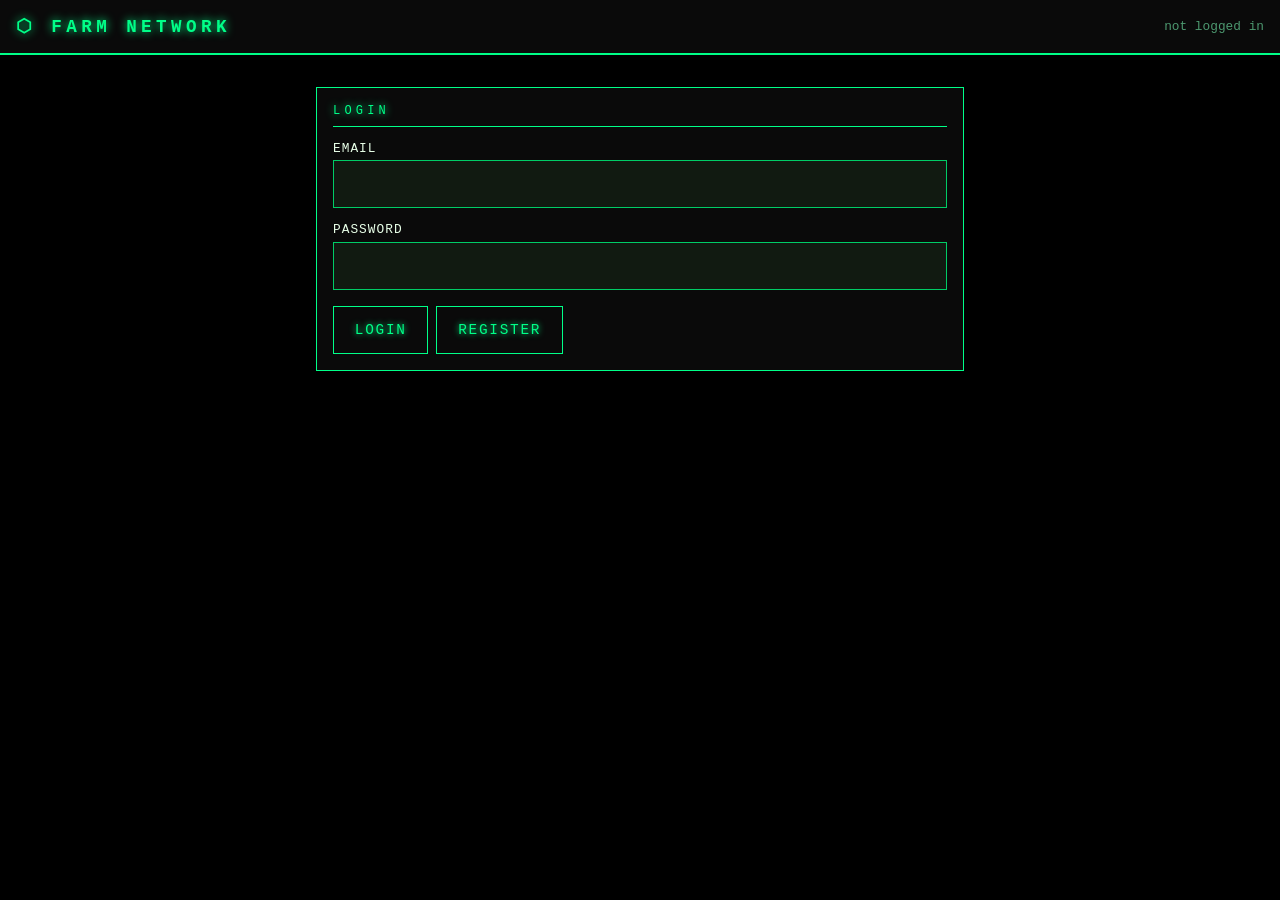
<file: static/index.html>
<!DOCTYPE html>
<html lang="en">
<head>
<meta charset="UTF-8">
<meta name="viewport" content="width=device-width, initial-scale=1.0, maximum-scale=1.0">
<title>FARM NETWORK</title>
<style>
  :root {
    --green: #00ff88;
    --green-dim: #00cc66;
    --dim: #4d9970;
    --bg: #000000;
    --surface: #0a0a0a;
    --input-bg: #111a11;
    --border: #1a3a1a;
    --border-bright: #00ff88;
    --warn: #ffe566;
    --red: #ff6b6b;
    --white: #e8ffe8;
  }
  * { box-sizing: border-box; margin: 0; padding: 0; }
  body {
    background: var(--bg);
    color: var(--green);
    font-family: 'Courier New', Courier, monospace;
    font-size: 15px;
    min-height: 100vh;
    padding: 0 0 4rem 0;
  }
  header {
    background: var(--surface);
    border-bottom: 2px solid var(--green);
    padding: 1rem;
    display: flex;
    justify-content: space-between;
    align-items: center;
    position: sticky;
    top: 0;
    z-index: 10;
  }
  header h1 { font-size: 1.1rem; letter-spacing: 0.25em; color: var(--green); text-shadow: 0 0 10px var(--green); }
  #user-line { font-size: 0.8rem; color: var(--dim); }
  .btn {
    background: transparent;
    border: 1px solid var(--green);
    color: var(--green);
    font-family: inherit;
    font-size: 0.9rem;
    padding: 0.7rem 1.3rem;
    cursor: pointer;
    letter-spacing: 0.12em;
    min-height: 48px;
    min-width: 48px;
    text-shadow: 0 0 6px var(--green);
  }
  .btn:active, .btn:hover { background: var(--green); color: var(--bg); text-shadow: none; }
  .btn-sm { padding: 0.5rem 1rem; min-height: 40px; font-size: 0.8rem; }
  .btn-danger { border-color: var(--red); color: var(--red); text-shadow: 0 0 6px var(--red); }
  .btn-danger:active, .btn-danger:hover { background: var(--red); color: var(--bg); }
  section { padding: 1rem; max-width: 680px; margin: 0 auto; }
  .panel {
    background: var(--surface);
    border: 1px solid var(--border-bright);
    padding: 1rem;
    margin-bottom: 1rem;
  }
  .panel-title {
    font-size: 0.75rem;
    letter-spacing: 0.35em;
    color: var(--green);
    border-bottom: 1px solid var(--border-bright);
    padding-bottom: 0.5rem;
    margin-bottom: 0.85rem;
    text-shadow: 0 0 8px var(--green);
  }
  label { display: block; font-size: 0.8rem; color: var(--white); margin-bottom: 0.3rem; margin-top: 0.85rem; letter-spacing: 0.08em; }
  input, select {
    width: 100%;
    background: var(--input-bg);
    border: 1px solid var(--green-dim);
    color: var(--white);
    font-family: inherit;
    font-size: 1rem;
    padding: 0.75rem;
    min-height: 48px;
  }
  input:focus, select:focus { outline: 2px solid var(--green); background: #0d1f0d; }
  select option { background: var(--input-bg); color: var(--white); }
  .stat {
    display: flex;
    justify-content: space-between;
    padding: 0.5rem 0;
    border-bottom: 1px solid var(--border);
    font-size: 0.9rem;
  }
  .stat:last-child { border-bottom: none; }
  .stat-key { color: var(--dim); }
  .stat-val { color: var(--white); font-weight: normal; }
  .tip { padding: 0.75rem 0; border-bottom: 1px solid var(--border); font-size: 0.85rem; line-height: 1.6; }
  .tip:last-child { border-bottom: none; }
  .tip-q { color: var(--dim); font-size: 0.75rem; margin-bottom: 0.3rem; }
  .tip-r { color: var(--white); }
  .tip-pending { color: var(--warn); }
  .node-card {
    border: 1px solid var(--green-dim);
    padding: 1rem;
    margin-bottom: 0.6rem;
    cursor: pointer;
    background: var(--surface);
  }
  .node-card:active, .node-card:hover { border-color: var(--green); background: #0d1f0d; }
  .node-name { font-size: 1.05rem; margin-bottom: 0.3rem; color: var(--green); }
  .node-meta { font-size: 0.78rem; color: var(--dim); }
  .temp-big {
    font-size: 3rem;
    letter-spacing: -0.02em;
    line-height: 1;
    padding: 0.5rem 0;
    color: var(--green);
    text-shadow: 0 0 20px var(--green);
  }
  .hidden { display: none; }
  .err { color: var(--red); font-size: 0.85rem; margin-top: 0.6rem; text-shadow: 0 0 6px var(--red); }
  .ok { color: var(--green); font-size: 0.85rem; margin-top: 0.6rem; }
  #loading { color: var(--dim); font-size: 0.85rem; }
  .tag {
    display: inline-block;
    border: 1px solid var(--green-dim);
    color: var(--dim);
    font-size: 0.68rem;
    padding: 0.15rem 0.4rem;
    letter-spacing: 0.1em;
    margin-left: 0.4rem;
    vertical-align: middle;
  }
  nav { display: flex; gap: 0.6rem; flex-wrap: wrap; margin-bottom: 1rem; }
  .produce-card {
    border: 1px solid var(--border);
    padding: 0.65rem;
    margin-bottom: 0.4rem;
    font-size: 0.85rem;
  }
  .produce-name { color: var(--white); margin-bottom: 0.2rem; }
  .produce-meta { color: var(--dim); font-size: 0.75rem; }
  .listing-card {
    border: 1px solid var(--green-dim);
    padding: 0.65rem;
    margin-bottom: 0.4rem;
    font-size: 0.85rem;
  }
  .listing-card.reserved { border-color: var(--warn); }
  .listing-card.completed { border-color: var(--border); opacity: 0.5; }
</style>
</head>
<body>

<header>
  <h1>⬡ FARM NETWORK</h1>
  <div id="user-line">not logged in</div>
</header>

<section id="view-login">
  <div class="panel" style="margin-top:1rem">
    <div class="panel-title">LOGIN</div>
    <label>EMAIL</label>
    <input id="login-email" type="email" autocomplete="email">
    <label>PASSWORD</label>
    <input id="login-pass" type="password" autocomplete="current-password">
    <div style="margin-top:1rem; display:flex; gap:0.5rem; flex-wrap:wrap;">
      <button class="btn" onclick="login()">LOGIN</button>
      <button class="btn" onclick="showView('register')">REGISTER</button>
    </div>
    <div class="err hidden" id="login-err"></div>
  </div>
</section>

<section id="view-register" class="hidden">
  <div class="panel" style="margin-top:1rem">
    <div class="panel-title">REGISTER</div>
    <label>NAME</label>
    <input id="reg-name" type="text">
    <label>EMAIL</label>
    <input id="reg-email" type="email">
    <label>PASSWORD</label>
    <input id="reg-pass" type="password">
    <label>ROLE</label>
    <select id="reg-role">
      <option value="farmer">FARMER</option>
      <option value="buyer">BUYER</option>
    </select>
    <div style="margin-top:1rem; display:flex; gap:0.5rem;">
      <button class="btn" onclick="register()">CREATE ACCOUNT</button>
      <button class="btn" onclick="showView('login')">BACK</button>
    </div>
    <div class="err hidden" id="reg-err"></div>
    <div class="ok hidden" id="reg-ok"></div>
  </div>
</section>

<section id="view-main" class="hidden">
  <nav style="margin-top:1rem">
    <button class="btn btn-sm" onclick="loadNodes()">NODES</button>
    <button class="btn btn-sm" onclick="loadMarket()">MARKET</button>
    <button class="btn btn-sm" onclick="loadTips()">DAILY TIPS</button>
    <button class="btn btn-sm" onclick="loadAgentSetup()">AI SETUP</button>
    <button class="btn btn-sm btn-danger" onclick="logout()">LOGOUT</button>
  </nav>

  <!-- NODES -->
  <div id="view-nodes">
    <div class="panel">
      <div class="panel-title">MY NODES</div>
      <div id="node-list"><span id="loading">loading...</span></div>
      <button class="btn btn-sm" onclick="showAddNode()" style="margin-top:0.75rem">+ ADD NODE</button>
    </div>

    <div class="panel hidden" id="add-node-form">
      <div class="panel-title">NEW NODE</div>
      <label>NAME</label><input id="n-name" type="text">
      <label>TYPE</label>
      <select id="n-type">
        <option value="garden_bed">GARDEN BED</option>
        <option value="backyard">BACKYARD</option>
        <option value="hobby_farm">HOBBY FARM</option>
        <option value="farm">FARM</option>
      </select>
      <label>LAT</label><input id="n-lat" type="number" step="0.0001" value="60.5522">
      <label>LNG</label><input id="n-lng" type="number" step="0.0001" value="24.7050">
      <label>AREA (m²)</label><input id="n-area" type="number" step="0.1" value="0">
      <label>DESCRIPTION</label><input id="n-desc" type="text">
      <div style="margin-top:1rem; display:flex; gap:0.5rem;">
        <button class="btn" onclick="createNode()">CREATE</button>
        <button class="btn" onclick="document.getElementById('add-node-form').classList.add('hidden')">CANCEL</button>
      </div>
      <div class="err hidden" id="node-err"></div>
    </div>
  </div>

  <!-- NODE DETAIL -->
  <div id="view-node-detail" class="hidden">
    <button class="btn btn-sm" onclick="loadNodes()" style="margin-bottom:0.75rem">← BACK</button>

    <div class="panel">
      <div class="panel-title">NODE INFO</div>
      <div id="node-detail-info"></div>
    </div>

    <div class="panel">
      <div class="panel-title">SENSORS
        <button class="btn btn-sm" onclick="syncSensors()" style="float:right;margin-top:-0.25rem">↻ SYNC</button>
      </div>
      <div id="sensor-data"><span style="color:var(--dim)">press SYNC to pull from Ruuvi Cloud + Ajax</span></div>
    </div>

    <div class="panel">
      <div class="panel-title">PRODUCE
        <button class="btn btn-sm" onclick="showAddProduce()" style="float:right;margin-top:-0.25rem">+ ADD</button>
      </div>
      <div id="produce-list"><span style="color:var(--dim)">loading...</span></div>
      <div class="hidden" id="add-produce-form" style="margin-top:0.75rem;border-top:1px solid var(--border);padding-top:0.75rem">
        <label>NAME</label><input id="p-name" type="text" placeholder="e.g. Tomatoes">
        <label>CATEGORY</label><input id="p-category" type="text" placeholder="e.g. vegetable">
        <label>QUANTITY (kg)</label><input id="p-qty" type="number" step="0.1" value="0">
        <label>KCAL/kg</label><input id="p-kcal" type="number" step="1" value="0">
        <label>LOCAL CO₂ (kg CO₂/kg produce)</label><input id="p-co2" type="number" step="0.01" value="0">
        <div style="margin-top:0.75rem;display:flex;gap:0.5rem">
          <button class="btn btn-sm" onclick="createProduce()">SAVE</button>
          <button class="btn btn-sm" onclick="document.getElementById('add-produce-form').classList.add('hidden')">CANCEL</button>
        </div>
        <div class="err hidden" id="produce-err"></div>
      </div>
    </div>

    <div class="panel">
      <div class="panel-title">LISTINGS</div>
      <div id="listing-list"><span style="color:var(--dim)">loading...</span></div>
      <div id="add-listing-form" class="hidden" style="margin-top:0.75rem;border-top:1px solid var(--border);padding-top:0.75rem">
        <div style="font-size:0.75rem;color:var(--dim);margin-bottom:0.5rem" id="listing-produce-label"></div>
        <label>QUANTITY (kg)</label><input id="l-qty" type="number" step="0.1" value="1">
        <label>PRICE/kg (€, 0 = free)</label><input id="l-price" type="number" step="0.1" value="0">
        <label>PICKUP POINT</label><input id="l-pickup" type="text" placeholder="leave blank = node location">
        <label style="display:flex;align-items:center;gap:0.5rem;margin-top:0.75rem">
          <input type="checkbox" id="l-free" style="width:auto;min-height:auto"> FREE / BARTER
        </label>
        <div style="margin-top:0.75rem;display:flex;gap:0.5rem">
          <button class="btn btn-sm" onclick="createListing()">LIST IT</button>
          <button class="btn btn-sm" onclick="document.getElementById('add-listing-form').classList.add('hidden')">CANCEL</button>
        </div>
        <div class="err hidden" id="listing-err"></div>
      </div>
    </div>

    <div class="panel">
      <div class="panel-title">TOKEN LEDGER</div>
      <div id="node-ledger"><span style="color:var(--dim)">loading...</span></div>
    </div>
  </div>

  <!-- MARKETPLACE -->
  <div id="view-market" class="hidden">
    <div class="panel">
      <div class="panel-title">MARKETPLACE</div>
      <div style="display:flex;gap:0.5rem;margin-bottom:0.75rem;flex-wrap:wrap">
        <input id="mkt-lat" type="number" step="0.0001" placeholder="lat" value="60.5522" style="width:120px">
        <input id="mkt-lng" type="number" step="0.0001" placeholder="lng" value="24.7050" style="width:120px">
        <input id="mkt-radius" type="number" value="20" placeholder="km" style="width:80px">
        <button class="btn btn-sm" onclick="loadMarket()">SEARCH</button>
      </div>
      <div id="market-list"><span style="color:var(--dim)">loading...</span></div>
    </div>
  </div>

  <!-- AI SETUP -->
  <div id="view-agent" class="hidden">
    <div class="panel">
      <div class="panel-title">AI SETUP</div>
      <p style="color:var(--dim);font-size:0.82rem;line-height:1.6;margin-bottom:0.75rem">
        Generate an API key, then copy your Agent Card into Claude Projects, ChatGPT custom instructions, or any AI system prompt. Your AI can then manage your farm by conversation.
      </p>
      <button class="btn btn-sm" onclick="createApiKey()">GENERATE API KEY</button>
      <div class="ok hidden" id="apikey-result" style="word-break:break-all;margin-top:0.5rem;font-size:0.8rem"></div>
      <div style="margin-top:1rem">
        <button class="btn btn-sm" onclick="loadAgentCard()">GET AGENT CARD</button>
      </div>
      <div id="agent-card-out" class="hidden" style="margin-top:0.75rem">
        <div style="font-size:0.72rem;color:var(--dim);margin-bottom:0.4rem;letter-spacing:0.15em">COPY THIS INTO YOUR AI'S PROJECT INSTRUCTIONS</div>
        <textarea id="agent-card-text" readonly style="width:100%;height:320px;background:var(--input-bg);border:1px solid var(--green-dim);color:var(--white);font-family:inherit;font-size:0.75rem;padding:0.75rem;line-height:1.5;resize:vertical"></textarea>
        <button class="btn btn-sm" onclick="copyCard()" style="margin-top:0.5rem">COPY TO CLIPBOARD</button>
        <div class="ok hidden" id="copy-ok">copied!</div>
      </div>
    </div>

    <div class="panel">
      <div class="panel-title">HOW TO USE WITH YOUR AI</div>
      <div style="font-size:0.82rem;line-height:1.7;color:var(--dim)">
        <div style="color:var(--white);margin-bottom:0.4rem">Claude (claude.ai)</div>
        Create a new Project → paste Agent Card into Project Instructions → chat naturally.
        <br><br>
        <div style="color:var(--white);margin-bottom:0.4rem">ChatGPT</div>
        Settings → Personalization → Custom Instructions → paste Agent Card.
        <br><br>
        <div style="color:var(--white);margin-bottom:0.4rem">Grok / others</div>
        System prompt or memory → paste Agent Card.
        <br><br>
        <div style="color:var(--green);margin-bottom:0.4rem">Try saying:</div>
        "Add 10kg of tomatoes to my farm node"<br>
        "What produce is available within 10km of me?"<br>
        "Create a free listing for my carrots"<br>
        "What are my sensor readings?"
      </div>
    </div>
  </div>

  <!-- TIPS -->
  <div id="view-tips" class="hidden">
    <div class="panel">
      <div class="panel-title">DAILY TIPS</div>
      <div id="tips-content"><span style="color:var(--dim)">loading...</span></div>
      <button class="btn btn-sm" onclick="generateTips()" style="margin-top:0.75rem">GENERATE TODAY'S TIPS</button>
      <div class="ok hidden" id="tips-ok"></div>
    </div>
  </div>
</section>

<script>
const API = '';
let token = localStorage.getItem('farm_token') || '';
let currentNodeId = '';

function api(path, opts = {}) {
  const headers = { 'Content-Type': 'application/json' };
  if (token) headers['Authorization'] = 'Bearer ' + token;
  return fetch(API + path, { headers, ...opts }).then(r => r.json());
}

function showView(v) {
  ['login','register','main'].forEach(id =>
    document.getElementById('view-' + id).classList.add('hidden'));
  document.getElementById('view-' + v).classList.remove('hidden');
}

function showSubView(v) {
  ['nodes','node-detail','market','agent','tips'].forEach(id =>
    document.getElementById('view-' + id).classList.add('hidden'));
  document.getElementById('view-' + v).classList.remove('hidden');
}

async function login() {
  const email = document.getElementById('login-email').value;
  const pass = document.getElementById('login-pass').value;
  const form = new URLSearchParams({ username: email, password: pass });
  const res = await fetch(API + '/auth/token', {
    method: 'POST',
    headers: { 'Content-Type': 'application/x-www-form-urlencoded' },
    body: form,
  }).then(r => r.json());
  if (res.access_token) {
    token = res.access_token;
    localStorage.setItem('farm_token', token);
    afterLogin();
  } else {
    show('login-err', res.detail || 'login failed');
  }
}

async function afterLogin() {
  const me = await api('/auth/me');
  document.getElementById('user-line').textContent = me.name + ' [' + me.role + ']';
  showView('main');
  loadNodes();
}

async function register() {
  const res = await api('/auth/register', {
    method: 'POST',
    body: JSON.stringify({
      name: document.getElementById('reg-name').value,
      email: document.getElementById('reg-email').value,
      password: document.getElementById('reg-pass').value,
      role: document.getElementById('reg-role').value,
    }),
  });
  if (res.id) {
    show('reg-ok', 'account created — log in');
    hide('reg-err');
  } else {
    show('reg-err', res.detail || 'error');
  }
}

function logout() {
  token = '';
  localStorage.removeItem('farm_token');
  document.getElementById('user-line').textContent = 'not logged in';
  showView('login');
}

async function loadNodes() {
  showSubView('nodes');
  const nodes = await api('/nodes');
  const el = document.getElementById('node-list');
  if (!nodes.length) { el.innerHTML = '<span style="color:var(--dim)">no nodes yet</span>'; return; }
  el.innerHTML = nodes.map(n => `
    <div class="node-card" onclick="openNode('${n.id}')">
      <div class="node-name">${n.name} <span class="tag">${n.type}</span></div>
      <div class="node-meta">
        ${n.area_m2}m² · ${n.lat.toFixed(4)}, ${n.lng.toFixed(4)} · ⬡ ${n.myc_tokens} MYC
        ${n.ruuvi ? `· 🌡 ${n.ruuvi.temperature_c}°C` : ''}
      </div>
    </div>`).join('');
}

async function openNode(id) {
  currentNodeId = id;
  showSubView('node-detail');
  const node = await api('/nodes/' + id);
  document.getElementById('node-detail-info').innerHTML = `
    <div class="stat"><span class="stat-key">NAME</span><span class="stat-val">${node.name}</span></div>
    <div class="stat"><span class="stat-key">TYPE</span><span class="stat-val">${node.type}</span></div>
    <div class="stat"><span class="stat-key">AREA</span><span class="stat-val">${node.area_m2} m²</span></div>
    <div class="stat"><span class="stat-key">COORDS</span><span class="stat-val">${node.lat}, ${node.lng}</span></div>
    <div class="stat"><span class="stat-key">MYC BALANCE</span><span class="stat-val">⬡ ${node.myc_tokens}</span></div>
    ${node.description ? `<div class="stat"><span class="stat-key">DESC</span><span class="stat-val">${node.description}</span></div>` : ''}
  `;
  loadSensors(id);
  loadLedger(id);
  loadProduce(id);
}

let listingProduceId = '';

async function loadProduce(id) {
  const items = await api('/nodes/' + id + '/produce');
  const el = document.getElementById('produce-list');
  const lel = document.getElementById('listing-list');
  if (!items.length) {
    el.innerHTML = '<span style="color:var(--dim)">no produce — add what you grow</span>';
    lel.innerHTML = '<span style="color:var(--dim)">add produce first</span>';
    return;
  }
  el.innerHTML = items.map(p => `
    <div class="produce-card">
      <div class="produce-name">${p.name} <span class="tag">${p.category}</span></div>
      <div class="produce-meta">${p.quantity_kg} kg · ${p.kcal_per_kg} kcal/kg · CO₂ ${p.co2_kg_per_kg} kg/kg</div>
      <button class="btn btn-sm" onclick="showAddListing('${p.id}','${p.name}')" style="margin-top:0.4rem">LIST →</button>
    </div>`).join('');
  loadListings(id);
}

async function loadListings(id) {
  const data = await api('/listings');
  const el = document.getElementById('listing-list');
  const mine = data.filter(l => l.node_id === id);
  if (!mine.length) { el.innerHTML = '<span style="color:var(--dim)">no active listings</span>'; return; }
  el.innerHTML = mine.map(l => `
    <div class="listing-card ${l.status}">
      <div style="display:flex;justify-content:space-between">
        <span style="color:var(--white)">${l.produce_name} — ${l.quantity_kg} kg</span>
        <span style="color:var(--dim)">${l.is_free ? 'FREE' : l.price_per_kg + ' €/kg'}</span>
      </div>
      <div style="font-size:0.75rem;color:var(--dim);margin-top:0.2rem">${l.pickup_point} · <span style="color:${l.status==='active'?'var(--green)':'var(--warn)'}">${l.status.toUpperCase()}</span></div>
      ${l.status === 'active' ? `<button class="btn btn-sm" onclick="setListingStatus('${l.id}','reserved')" style="margin-top:0.4rem">RESERVE</button>
      <button class="btn btn-sm" onclick="setListingStatus('${l.id}','completed')" style="margin-top:0.4rem;margin-left:0.3rem">COMPLETE</button>` : ''}
    </div>`).join('');
}

function showAddProduce() {
  document.getElementById('add-produce-form').classList.remove('hidden');
}

function showAddListing(produceId, produceName) {
  listingProduceId = produceId;
  document.getElementById('listing-produce-label').textContent = 'LISTING FOR: ' + produceName;
  document.getElementById('add-listing-form').classList.remove('hidden');
  document.getElementById('add-listing-form').scrollIntoView({ behavior: 'smooth' });
}

async function createProduce() {
  const res = await api('/nodes/' + currentNodeId + '/produce', {
    method: 'POST',
    body: JSON.stringify({
      name: document.getElementById('p-name').value,
      category: document.getElementById('p-category').value,
      quantity_kg: parseFloat(document.getElementById('p-qty').value) || 0,
      kcal_per_kg: parseFloat(document.getElementById('p-kcal').value) || 0,
      co2_kg_per_kg: parseFloat(document.getElementById('p-co2').value) || 0,
    }),
  });
  if (res.id) {
    document.getElementById('add-produce-form').classList.add('hidden');
    loadProduce(currentNodeId);
  } else {
    show('produce-err', res.detail || 'error');
  }
}

async function createListing() {
  const res = await api('/nodes/' + currentNodeId + '/produce/' + listingProduceId + '/listings', {
    method: 'POST',
    body: JSON.stringify({
      quantity_kg: parseFloat(document.getElementById('l-qty').value) || 1,
      price_per_kg: parseFloat(document.getElementById('l-price').value) || 0,
      pickup_point: document.getElementById('l-pickup').value,
      is_free: document.getElementById('l-free').checked,
    }),
  });
  if (res.id) {
    document.getElementById('add-listing-form').classList.add('hidden');
    loadListings(currentNodeId);
  } else {
    show('listing-err', res.detail || 'error');
  }
}

async function setListingStatus(listingId, status) {
  await api('/listings/' + listingId + '/status?status=' + status, { method: 'PATCH' });
  loadListings(currentNodeId);
}

async function loadMarket() {
  showSubView('market');
  const lat = document.getElementById('mkt-lat')?.value || '60.5522';
  const lng = document.getElementById('mkt-lng')?.value || '24.7050';
  const radius = document.getElementById('mkt-radius')?.value || '20';
  const data = await api(`/listings?lat=${lat}&lng=${lng}&radius_km=${radius}`);
  const el = document.getElementById('market-list');
  if (!data.length) { el.innerHTML = '<span style="color:var(--dim)">no active listings within ' + radius + ' km</span>'; return; }
  el.innerHTML = data.map(l => `
    <div class="listing-card">
      <div style="display:flex;justify-content:space-between">
        <span style="color:var(--white)">${l.produce_name} — ${l.quantity_kg} kg</span>
        <span style="color:var(--dim)">${l.is_free ? 'FREE' : l.price_per_kg + ' €/kg'}</span>
      </div>
      <div style="font-size:0.75rem;color:var(--dim);margin-top:0.2rem">
        📍 ${l.pickup_point}
        ${l.distance_km != null ? ' · ' + l.distance_km + ' km' : ''}
      </div>
    </div>`).join('');
}

const SENSOR_ICONS = {
  temperature: '🌡', humidity: '💧', pressure: '⬇', battery: '🔋',
  door: '🚪', motion: '👁', fence: '⚡', fire: '🔥', leak: '💧', alarm: '🚨'
};

async function loadSensors(id) {
  const sensors = await api('/nodes/' + id + '/sensors');
  const el = document.getElementById('sensor-data');
  if (!sensors.length) {
    el.innerHTML = '<span style="color:var(--dim)">no readings — press SYNC (requires Ruuvi/Ajax credentials in .env)</span>';
    return;
  }
  const ruuvi = sensors.filter(s => s.source === 'ruuvi');
  const ajax = sensors.filter(s => s.source === 'ajax');

  let html = '';
  if (ruuvi.length) {
    const temp = ruuvi.find(s => s.sensor_type === 'temperature');
    if (temp) html += `<div class="temp-big">${temp.value.toFixed(1)}°C</div>`;
    html += ruuvi.map(s => `
      <div class="stat">
        <span class="stat-key">${SENSOR_ICONS[s.sensor_type]||''} ${s.sensor_type.toUpperCase()} <span style="font-size:0.7rem;color:var(--dim)">${s.device_name||''}</span></span>
        <span class="stat-val">${s.value != null ? s.value + (s.unit||'') : s.status||'--'}</span>
      </div>`).join('');
  }
  if (ajax.length) {
    html += `<div style="margin-top:0.75rem;font-size:0.72rem;color:var(--dim);letter-spacing:0.2em">AJAX SECURITY</div>`;
    html += ajax.map(s => `
      <div class="stat">
        <span class="stat-key">${SENSOR_ICONS[s.sensor_type]||''} ${(s.device_name||s.sensor_type).toUpperCase()}</span>
        <span class="stat-val" style="color:${s.status==='triggered'||s.status==='open'?'var(--warn)':'var(--green)'}">${s.status||'--'}</span>
      </div>`).join('');
  }
  el.innerHTML = html;
}

async function syncSensors() {
  const el = document.getElementById('sensor-data');
  el.innerHTML = '<span style="color:var(--dim)">syncing...</span>';
  await api('/nodes/' + currentNodeId + '/sync', { method: 'POST' });
  loadSensors(currentNodeId);
}

async function loadLedger(id) {
  const data = await api('/transactions/node/' + id);
  const el = document.getElementById('node-ledger');
  if (!data.ledger || !data.ledger.length) {
    el.innerHTML = '<span style="color:var(--dim)">no transactions yet</span>'; return;
  }
  el.innerHTML = data.ledger.map(tx => `
    <div class="stat">
      <span class="stat-key">${tx.created_at ? tx.created_at.slice(0,10) : '?'} ${tx.quantity_kg}kg</span>
      <span class="stat-val">+⬡ ${tx.myc_tokens_minted}</span>
    </div>`).join('');
}

function showAddNode() {
  document.getElementById('add-node-form').classList.remove('hidden');
}

async function createNode() {
  const res = await api('/nodes', {
    method: 'POST',
    body: JSON.stringify({
      name: document.getElementById('n-name').value,
      type: document.getElementById('n-type').value,
      lat: parseFloat(document.getElementById('n-lat').value),
      lng: parseFloat(document.getElementById('n-lng').value),
      area_m2: parseFloat(document.getElementById('n-area').value),
      description: document.getElementById('n-desc').value,
    }),
  });
  if (res.id) { loadNodes(); }
  else { show('node-err', res.detail || 'error'); }
}

async function loadTips() {
  showSubView('tips');
  const today = await api('/tips/today');
  renderTips(today.tips || []);
}

async function generateTips() {
  show('tips-ok', 'generating... this may take a minute');
  const res = await api('/tips/daily?lat=60.5522&lng=24.7050', { method: 'POST' });
  if (res.session_id) {
    pollTips(res.session_id);
  }
}

async function pollTips(sessionId) {
  const res = await api('/tips/session/' + sessionId);
  renderTips(res.tips || []);
  if (res.status === 'running') setTimeout(() => pollTips(sessionId), 5000);
  else { hide('tips-ok'); }
}

function renderTips(tips) {
  const el = document.getElementById('tips-content');
  if (!tips.length) { el.innerHTML = '<span style="color:var(--dim)">no tips — press GENERATE</span>'; return; }
  el.innerHTML = tips.map((t, i) => `
    <div class="tip">
      <div class="tip-q">[${String(i+1).padStart(2,'0')}] ${t.question.slice(0, 120)}...</div>
      <div class="${t.status === 'pending' ? 'tip-pending' : 'tip-r'}">${t.response || '⏳ pending...'}</div>
    </div>`).join('');
}

async function loadAgentSetup() {
  showSubView('agent');
}

async function createApiKey() {
  const label = prompt('Label for this key (e.g. "my phone"):') || 'default';
  const res = await api('/auth/api-keys', { method: 'POST', body: JSON.stringify({ label }) });
  if (res.key) {
    show('apikey-result', '✓ KEY: ' + res.key + '\n\nStore this — it will not be shown again. Paste it into your Agent Card.');
  }
}

async function loadAgentCard() {
  const res = await api('/me/agent-card');
  if (res.card) {
    document.getElementById('agent-card-text').value = res.card;
    document.getElementById('agent-card-out').classList.remove('hidden');
  }
}

async function copyCard() {
  const text = document.getElementById('agent-card-text').value;
  await navigator.clipboard.writeText(text);
  show('copy-ok', 'copied!');
  setTimeout(() => hide('copy-ok'), 2000);
}

function show(id, msg) { const e = document.getElementById(id); e.textContent = msg; e.classList.remove('hidden'); }
function hide(id) { document.getElementById(id).classList.add('hidden'); }

// init
if (token) { afterLogin(); } else { showView('login'); }
</script>
</body>
</html>
</file>
